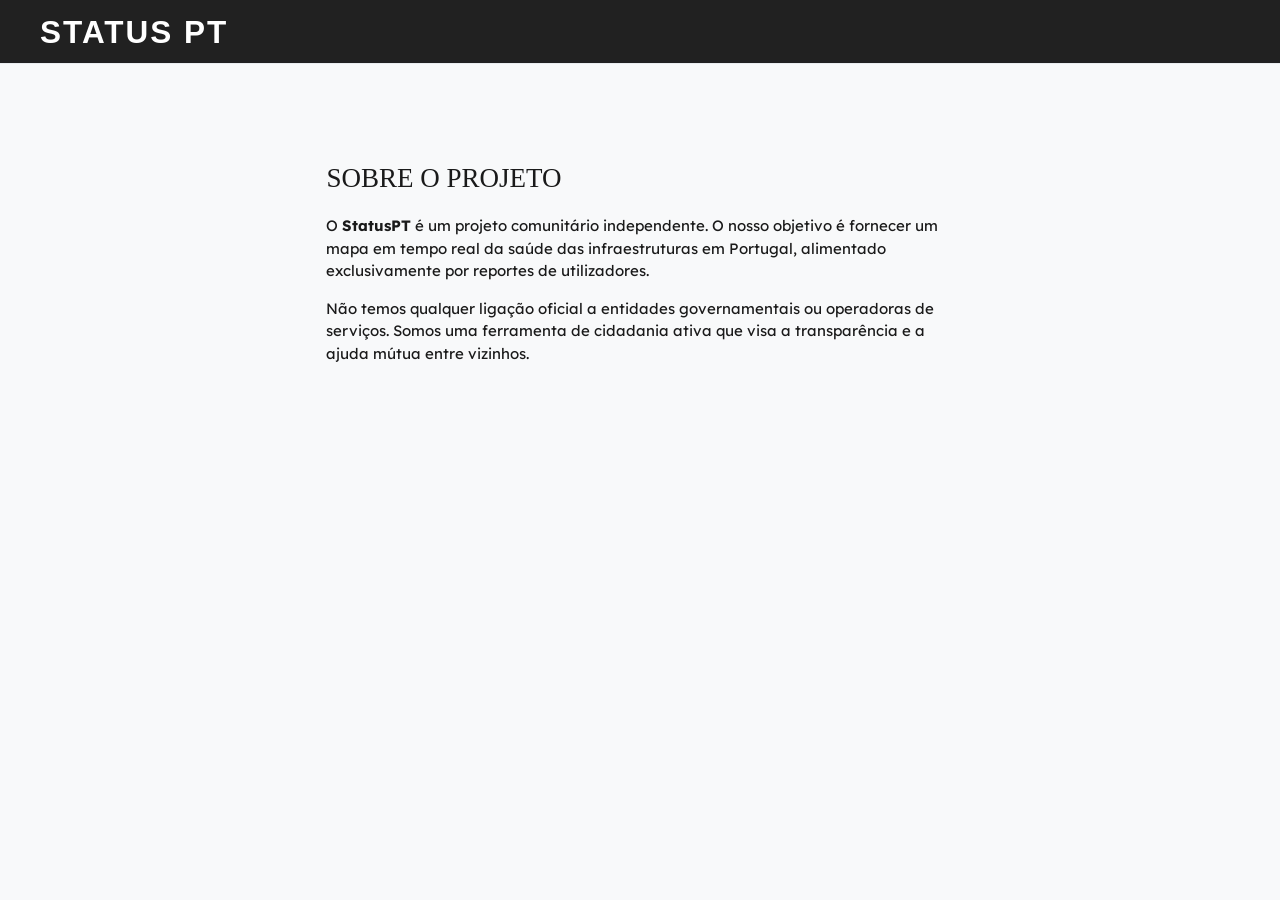
<file: pages/about.html>
<!DOCTYPE html>
<html lang="pt-PT">
<head>
    <meta charset="UTF-8">
    <meta name="viewport" content="width=device-width, initial-scale=1.0">
    <title>Eletricidade - StatusPT</title>
    <link href="https://fonts.googleapis.com/icon?family=Material+Icons" rel="stylesheet">
    <link href="https://fonts.googleapis.com/css2?family=Syncopate:wght@700&family=Lexend:wght@300;400;600&display=swap" rel="stylesheet">
    <link rel="stylesheet" href="https://cdnjs.cloudflare.com/ajax/libs/materialize/1.0.0/css/materialize.min.css">
    <link rel="stylesheet" href="../css/style.css">
</head>
<body>
    <nav><div class="nav-wrapper"><a href="../index.html" class="brand-logo" style="margin-left: 20px;">STATUS PT</a></div></nav>

    <main class="container" style="margin-top: 50px;">
        <main class="container" style="margin-top: 50px;">
        <h2 style="font-family: 'Syncopate'; font-size: 1.8rem;">SOBRE O PROJETO</h2>
        <p>O <b>StatusPT</b> é um projeto comunitário independente. O nosso objetivo é fornecer um mapa em tempo real da saúde das infraestruturas em Portugal, alimentado exclusivamente por reportes de utilizadores.</p>
        <p>Não temos qualquer ligação oficial a entidades governamentais ou operadoras de serviços. Somos uma ferramenta de cidadania ativa que visa a transparência e a ajuda mútua entre vizinhos.</p>
    </main>
    </main>
    <script>if (localStorage.getItem('statuspt-theme') === 'dark') document.body.classList.add('dark-mode');</script>
</body>
</html>
</file>
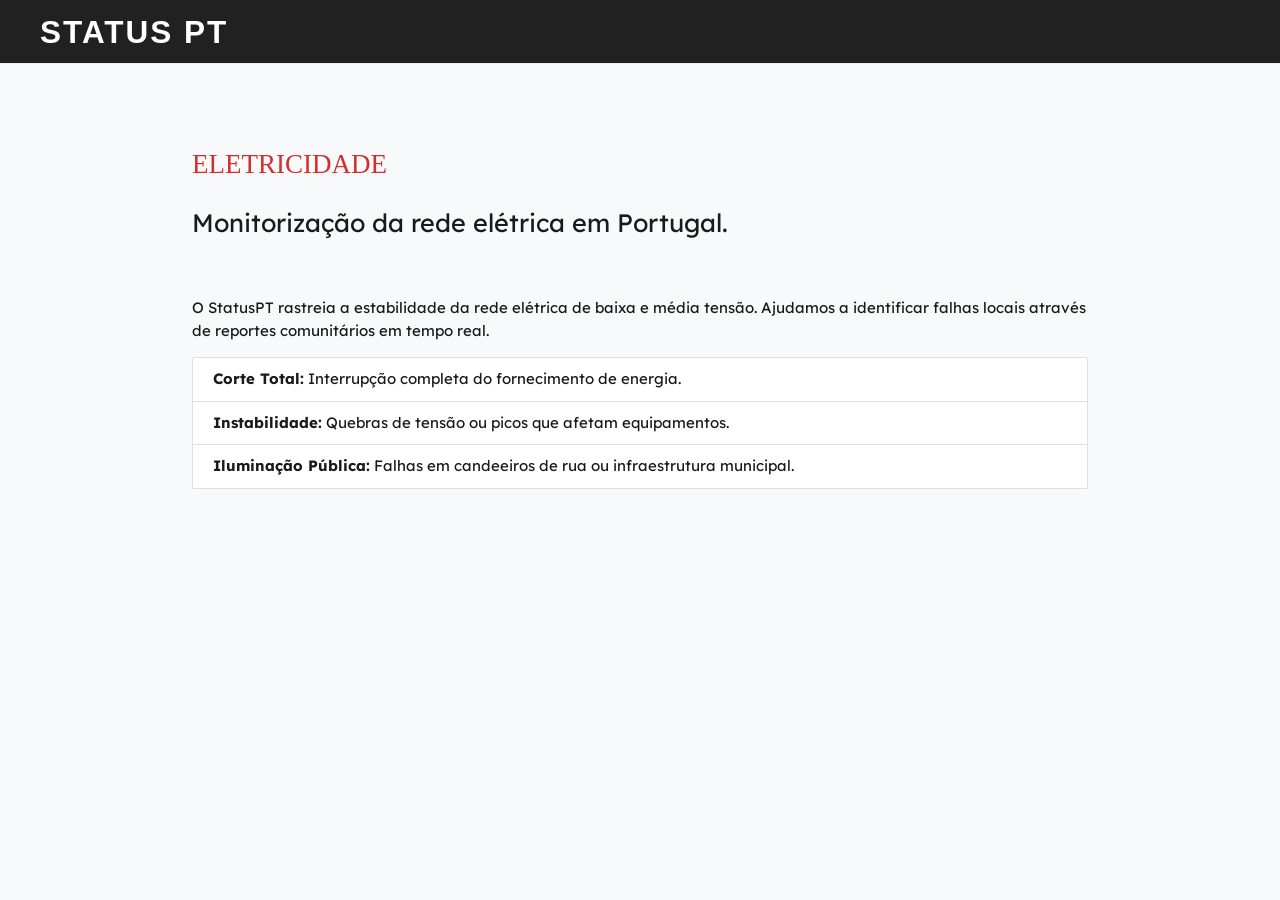
<file: pages/electricity.html>
<!DOCTYPE html>
<html lang="pt-PT">
<head>
    <meta charset="UTF-8">
    <meta name="viewport" content="width=device-width, initial-scale=1.0">
    <title>Eletricidade - StatusPT</title>
    <link href="https://fonts.googleapis.com/icon?family=Material+Icons" rel="stylesheet">
    <link href="https://fonts.googleapis.com/css2?family=Syncopate:wght@700&family=Lexend:wght@300;400;600&display=swap" rel="stylesheet">
    <link rel="stylesheet" href="https://cdnjs.cloudflare.com/ajax/libs/materialize/1.0.0/css/materialize.min.css">
    <link rel="stylesheet" href="../css/style.css">
</head>
<body>
    <nav><div class="nav-wrapper"><a href="../index.html" class="brand-logo" style="margin-left: 20px;">STATUS PT</a></div></nav>

    <main class="container" style="margin-top: 50px;">
        <h2 style="font-family: 'Syncopate'; font-size: 1.8rem; color: #d32f2f;">ELETRICIDADE</h2>
        <p class="flow-text">Monitorização da rede elétrica em Portugal.</p>
        
        <section class="section">
            <p>O StatusPT rastreia a estabilidade da rede elétrica de baixa e média tensão. Ajudamos a identificar falhas locais através de reportes comunitários em tempo real.</p>
            <ul class="collection">
                <li class="collection-item"><b>Corte Total:</b> Interrupção completa do fornecimento de energia.</li>
                <li class="collection-item"><b>Instabilidade:</b> Quebras de tensão ou picos que afetam equipamentos.</li>
                <li class="collection-item"><b>Iluminação Pública:</b> Falhas em candeeiros de rua ou infraestrutura municipal.</li>
            </ul>
        </section>
    </main>
    <script>if (localStorage.getItem('statuspt-theme') === 'dark') document.body.classList.add('dark-mode');</script>
</body>
</html>
</file>
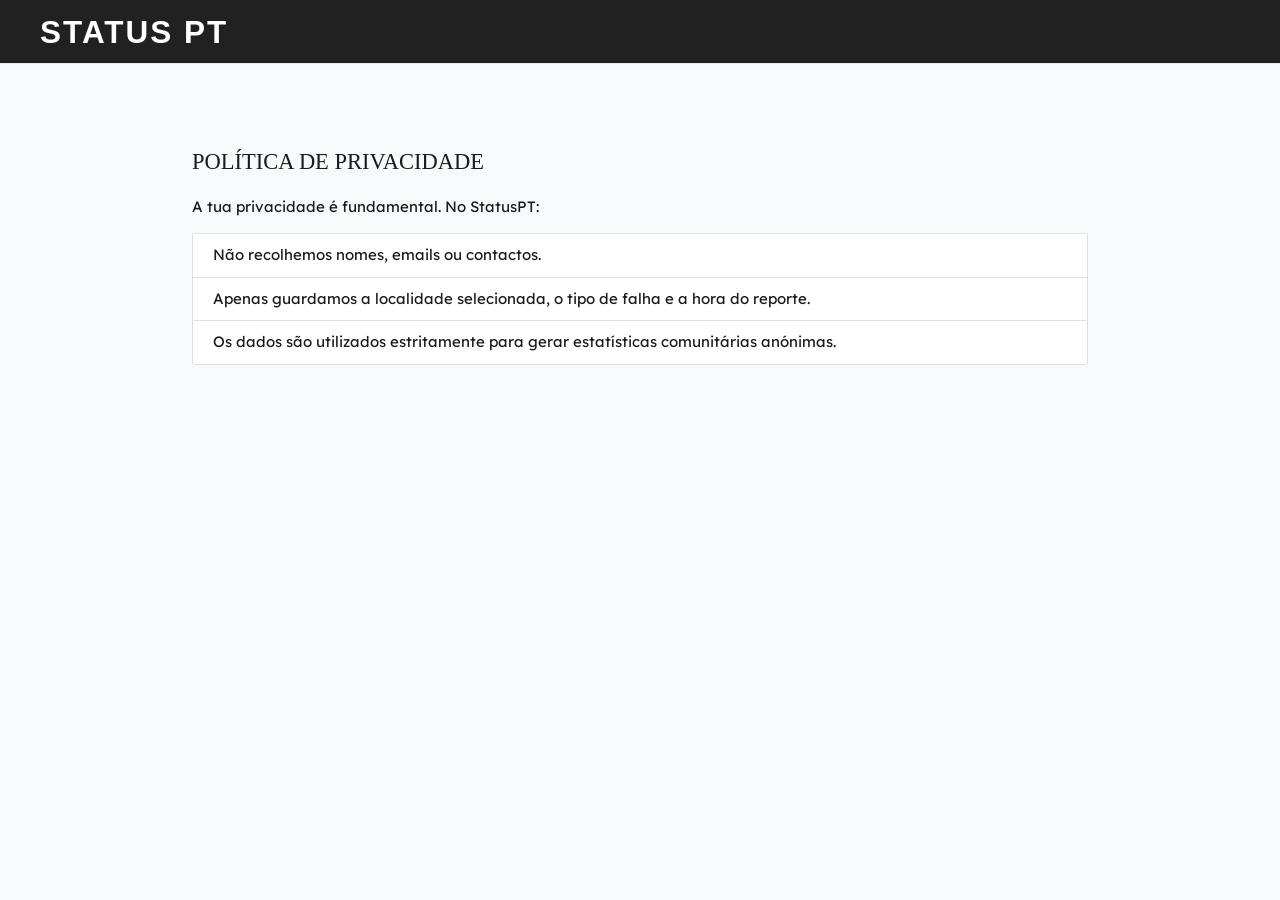
<file: pages/privacy.html>
<!DOCTYPE html>
<html lang="pt-PT">
<head>
    <meta charset="UTF-8">
    <meta name="viewport" content="width=device-width, initial-scale=1.0">
    <title>Eletricidade - StatusPT</title>
    <link href="https://fonts.googleapis.com/icon?family=Material+Icons" rel="stylesheet">
    <link href="https://fonts.googleapis.com/css2?family=Syncopate:wght@700&family=Lexend:wght@300;400;600&display=swap" rel="stylesheet">
    <link rel="stylesheet" href="https://cdnjs.cloudflare.com/ajax/libs/materialize/1.0.0/css/materialize.min.css">
    <link rel="stylesheet" href="../css/style.css">
</head>
<body>
    <nav><div class="nav-wrapper"><a href="../index.html" class="brand-logo" style="margin-left: 20px;">STATUS PT</a></div></nav>

    <main class="container" style="margin-top: 50px;">
        <h2 style="font-family: 'Syncopate'; font-size: 1.5rem;">POLÍTICA DE PRIVACIDADE</h2>
        <p>A tua privacidade é fundamental. No StatusPT:</p>
        <ul class="collection">
            <li class="collection-item">Não recolhemos nomes, emails ou contactos.</li>
            <li class="collection-item">Apenas guardamos a localidade selecionada, o tipo de falha e a hora do reporte.</li>
            <li class="collection-item">Os dados são utilizados estritamente para gerar estatísticas comunitárias anónimas.</li>
        </ul>
    </main>
    <script>if (localStorage.getItem('statuspt-theme') === 'dark') document.body.classList.add('dark-mode');</script>
</body>
</html>
</file>
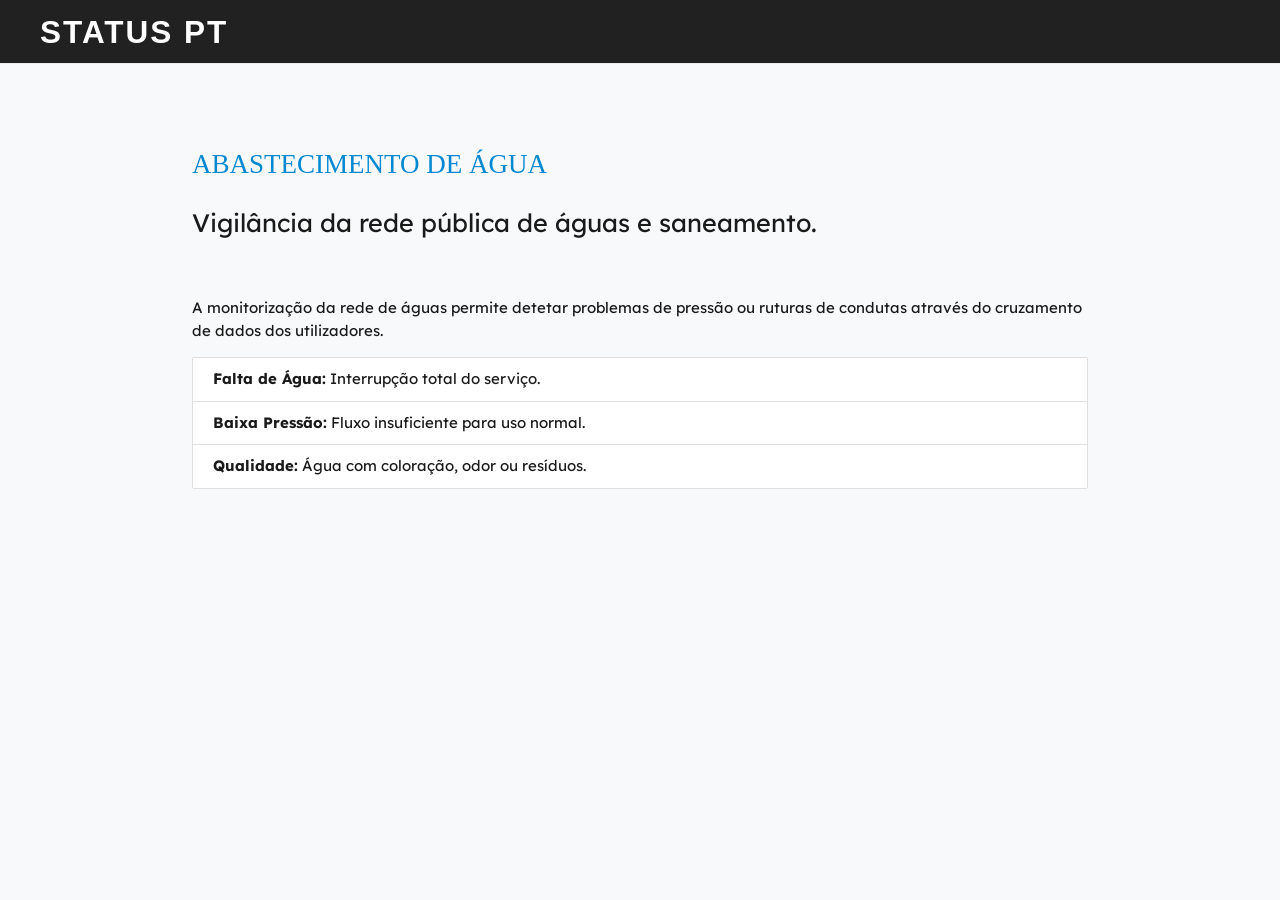
<file: pages/water.html>
<!DOCTYPE html>
<html lang="pt-PT">
<head>
    <meta charset="UTF-8">
    <meta name="viewport" content="width=device-width, initial-scale=1.0">
    <title>Eletricidade - StatusPT</title>
    <link href="https://fonts.googleapis.com/icon?family=Material+Icons" rel="stylesheet">
    <link href="https://fonts.googleapis.com/css2?family=Syncopate:wght@700&family=Lexend:wght@300;400;600&display=swap" rel="stylesheet">
    <link rel="stylesheet" href="https://cdnjs.cloudflare.com/ajax/libs/materialize/1.0.0/css/materialize.min.css">
    <link rel="stylesheet" href="../css/style.css">
</head>
<body>
    <nav><div class="nav-wrapper"><a href="../index.html" class="brand-logo" style="margin-left: 20px;">STATUS PT</a></div></nav>

    <main class="container" style="margin-top: 50px;">
        <h2 style="font-family: 'Syncopate'; font-size: 1.8rem; color: #0288d1;">ABASTECIMENTO DE ÁGUA</h2>
        <p class="flow-text">Vigilância da rede pública de águas e saneamento.</p>
        <section class="section">
            <p>A monitorização da rede de águas permite detetar problemas de pressão ou ruturas de condutas através do cruzamento de dados dos utilizadores.</p>
            <ul class="collection">
                <li class="collection-item"><b>Falta de Água:</b> Interrupção total do serviço.</li>
                <li class="collection-item"><b>Baixa Pressão:</b> Fluxo insuficiente para uso normal.</li>
                <li class="collection-item"><b>Qualidade:</b> Água com coloração, odor ou resíduos.</li>
            </ul>
        </section>
    </main>
    <script>if (localStorage.getItem('statuspt-theme') === 'dark') document.body.classList.add('dark-mode');</script>
</body>
</html>
</file>
<file: css/style.css>
/* css/style.css */
:root { 
    --bg-body: #f8f9fa; 
    --bg-card: #ffffff; 
    --text-main: #1a1a1a; 
    --border: #e9ecef; 
    --nav-bg: #212121; /* Fundo escuro para Nav e Footer */
}

body.dark-mode { 
    --bg-body: #0a0a0a; 
    --bg-card: #141414; 
    --text-main: #f8f9fa; 
    --border: #2d2d2d; 
    --nav-bg: #111; 
}

body { 
    font-family: 'Lexend', sans-serif; 
    background-color: var(--bg-body); 
    color: var(--text-main); 
    transition: 0.4s; 
    display: flex; 
    min-height: 100vh; 
    flex-direction: column; 
}

main { flex: 1 0 auto; }

/* NAVBAR */
nav { background-color: var(--nav-bg) !important; box-shadow: none; border-bottom: 1px solid var(--border); padding: 0 20px; }
nav .brand-logo, nav ul a { color: #ffffff !important; } /* Nav sempre branca para ler bem no fundo escuro */

.brand-logo { font-family: 'Syncopate', sans-serif; font-weight: 700; letter-spacing: 2px; }
.sidenav { background-color: var(--bg-card); width: 280px; }
.sidenav li a { color: var(--text-main) !important; }

/* ALERTA */
.alert-bar {
    background-color: #d32f2f;
    color: #ffffff;
    padding: 10px 20px;
    text-align: center;
    font-size: 0.85rem;
    font-weight: 600;
    text-transform: uppercase;
}

/* HERO */

/* HERO SECTION - Enquadramento e Espaçamento */
.hero-search { 
    padding: 80px 0 60px 0; /* Aumentei em cima, diminuí em baixo */
    background: var(--bg-card); 
    border-bottom: 1px solid var(--border); 
    text-align: center; /* Centra o conteúdo para um ar mais moderno */
}

.hero-title-container { 
    margin: 0 auto; 
    max-width: 850px; 
    padding: 0 20px;
}

.hero-title-main { 
    font-family: 'Syncopate', sans-serif; 
    text-transform: uppercase; 
    letter-spacing: 2px; 
    font-size: 2.4rem; 
    font-weight: 700; 
    color: var(--text-main); 
    line-height: 1.2;
    margin-bottom: 10px; /* Espaço para o subtítulo */
}

/* Subtítulo para dar contexto */
.hero-subtitle {
    font-size: 1.1rem;
    color: var(--text-main);
    opacity: 0.6;
    margin-bottom: 40px; /* Espaço até aos filtros */
}
/* CARDS STATUS */
.status-card { background: var(--bg-card); border: 2px solid var(--border); padding: 40px 10px; border-radius: 24px; transition: 0.3s; margin-top: -60px; box-shadow: 0 4px 15px rgba(0,0,0,0.1); }
.waiting { color: #9e9e9e; border-color: #bdbdbd; opacity: 0.6; border-style: dashed; }
.operational { color: #2e7d32; border-color: #2e7d32; border-style: solid; }
.warning { color: #f57c00; border-color: #f57c00; border-style: solid; }
.outage { color: #d32f2f; border-color: #d32f2f; border-style: solid; }

/* MEGA PULSE BUTTON */
.fixed-action-btn { overflow: visible !important; }
.btn-mega-pulse { width: 80px !important; height: 80px !important; background-color: #ff0000 !important; border-radius: 50%; display: flex; align-items: center; justify-content: center; position: relative; border: none; }
.btn-mega-pulse i { font-size: 45px !important; color: #ffffff !important; line-height: 80px !important; }

.pulse-wave { position: absolute; top: 50%; left: 50%; transform: translate(-50%, -50%); width: 100%; height: 100%; background-color: rgba(255, 0, 0, 0.5); border-radius: 50%; z-index: -1; animation: wave-animation 2s infinite; }
.wave-2 { animation-delay: 0.6s; }
.wave-3 { animation-delay: 1.2s; }
@keyframes wave-animation { 0% { width: 80px; height: 80px; opacity: 0.8; } 100% { width: 300px; height: 300px; opacity: 0; } }

/* DARK MODE SELECTS */
body.dark-mode .select-wrapper input.select-dropdown { color: #ffffff !important; border-bottom: 1px solid var(--border) !important; }
body.dark-mode .select-wrapper .caret { fill: #ffffff !important; }
body.dark-mode .dropdown-content { background-color: #1a1a1a !important; }
body.dark-mode .dropdown-content li > span { color: #ffffff !important; }

/* MODAL & REPORTE */
.modal { background-color: var(--bg-card) !important; color: var(--text-main) !important; }
.report-icon-btn { cursor: pointer; padding: 20px; border: 1px solid var(--border); border-radius: 15px; transition: 0.3s; color: var(--text-main) !important; text-align: center; }

/* =========================================
   FOOTER - LEITURA OTIMIZADA
   ========================================= */
.page-footer { 
    background-color: var(--nav-bg) !important; 
    padding: 50px 0 20px 0; 
    border-top: 1px solid var(--border); 
}

/* Forçar todos os textos dentro do footer a serem claros */
.page-footer .white-text { 
    color: #ffffff !important; 
    display: block;
    margin-bottom: 15px;
}

.page-footer p { 
    color: #bdbdbd !important; /* Cinza claro para descrição */
}

/* Links no Footer */
.footer-links li { margin-bottom: 8px; }
.footer-links a {
    color: #9e9e9e !important; /* Cinza para links inativos */
    text-decoration: none;
    transition: 0.3s;
    font-size: 0.9rem;
}

.footer-links a:hover {
    color: #ffffff !important; /* Branco ao passar o rato */
}

.footer-copyright {
    background-color: rgba(0,0,0,0.2) !important;
    margin-top: 30px;
    padding: 15px 0;
}

.footer-copyright .grey-text {
    color: #888888 !important;
}

/* Reset Global de Links para o resto do site */
a:not(.footer-links a):not(.btn-mega-pulse) {
    color: var(--text-main);
    text-decoration: none;
}

/* Remove o espaço irritante e as margens automáticas do copyright */
.footer-copyright {
    background-color: rgba(0, 0, 0, 0.2) !important;
    margin-top: 0 !important; /* Remove a margem superior que cria o buraco */
    padding: 15px 0 !important;
    min-height: auto !important; /* Impede que o Materialize force uma altura fixa */
}

/* Garante que o container do copyright não tenha padding extra */
.footer-copyright .container {
    margin-bottom: 0 !important;
}

/* Otimização para o rodapé colar sempre em baixo sem espaços fantasmas */
.page-footer { 
    background-color: var(--nav-bg) !important; 
    padding: 40px 0 0 0 !important; /* 0 no fundo para o copyright encostar */
    border-top: 1px solid var(--border); 
}

/* CORREÇÃO DO MENU HAMBURGUER E NAVBAR */
nav .sidenav-trigger i {
    color: #ffffff !important; /* Força o ícone a ser branco na barra preta */
}

/* RESPONSIVE DOS CARDS (RETÂNGULOS) */
@media (max-width: 992px) {
    .status-card {
        margin-top: 20px !important; /* Remove o overlap negativo em mobile */
        margin-bottom: 20px;
        padding: 20px 10px !important;
    }
    .hero-search {
        padding: 40px 0 !important;
    }
    .hero-title-main {
        font-size: 1.8rem !important;
    }
}

/* ESTILO DOS GRÁFICOS DENTRO DOS CARDS */
.chart-container {
    position: relative;
    margin-top: 15px;
    height: 80px; /* Gráfico pequeno e elegante */
    width: 100%;
}

/* Estados da Barra Dinâmica */
.alert-danger { background-color: #d32f2f !important; color: white !important; }
.alert-warning { background-color: #f57c00 !important; color: white !important; }
.alert-success { background-color: #2e7d32 !important; color: white !important; }

/* Animação de pulso para alertas críticos */
.alert-pulse {
    animation: alert-blink 2s infinite;
}

@keyframes alert-blink {
    0% { opacity: 1; }
    50% { opacity: 0.7; }
    100% { opacity: 1; }
}

/* Ajuste do Logo para Mobile */
@media only screen and (max-width: 992px) {
    .brand-logo {
        font-size: 1.2rem !important; /* Texto ligeiramente menor em mobile */
        left: 55% !important; /* Empurra um pouco para a direita para dar espaço ao menu */
        transform: translateX(-50%) !important;
        white-space: nowrap;
    }
}

/* Garante que o ícone do menu não desapareça */
.sidenav-trigger {
    display: block !important;
}

/* logo a esquerda */
@media only screen and (max-width: 600px) {
    nav .brand-logo {
        margin-left: 15px;
        position: relative !important;
        left: 0 !important;
        transform: none !important;
        display: inline-block;
    }
}

/* Corrigir o menu lateral no Dark Mode */
body.dark-mode .sidenav {
    background-color: var(--bg-card) !important;
}

body.dark-mode .sidenav li a {
    color: var(--text-main) !important;
}

/* Forçar a cor branca nos ícones dentro do menu lateral no Dark Mode */
body.dark-mode .sidenav li a i.material-icons {
    color: rgba(255, 255, 255, 0.7) !important;
}

/* Divisória do menu lateral no Dark Mode */
body.dark-mode .sidenav .divider {
    background-color: var(--border) !important;
}

/* Ajuste do nome do projeto dentro do menu no Dark Mode */
body.dark-mode .sidenav .user-view .name {
    color: var(--text-main) !important;
}

/* Garante que o gatilho do menu lateral desaparece em ecrãs grandes (Desktop) */
@media only screen and (min-width: 993px) {
    .sidenav-trigger {
        display: none !important;
    }
}

/* Ajuste para o logo não ficar encostado à esquerda no Desktop */
@media only screen and (min-width: 993px) {
    nav .brand-logo {
        margin-left: 0;
    }
}
</file>
